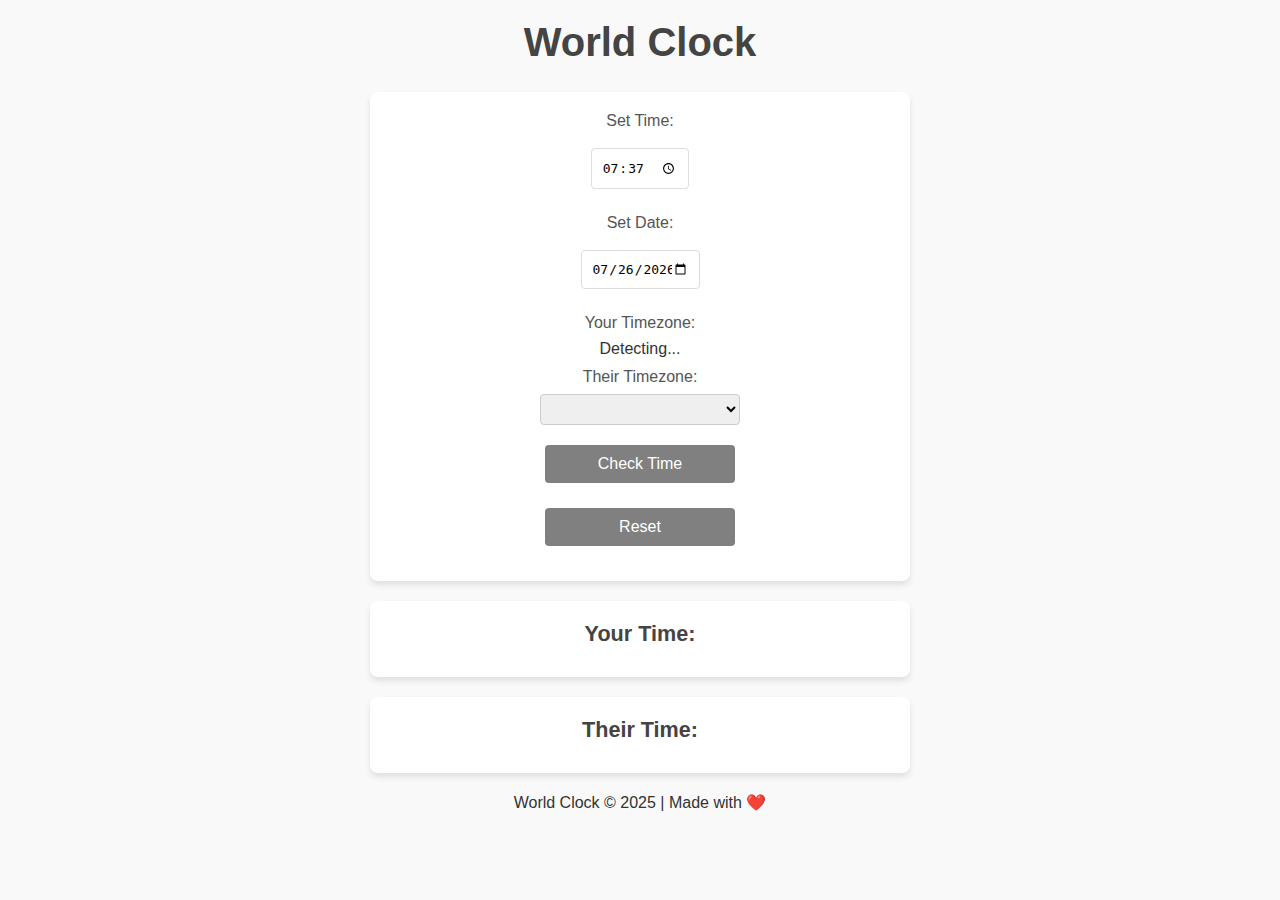
<file: index.html>
<!DOCTYPE html>
<html lang="en">
<head>
    <meta charset="UTF-8">
    <meta name="viewport" content="width=device-width, initial-scale=1.0">
    <title>World Time Checker</title>
    <link rel="stylesheet" href="styles.css">
</head>
<body>
    <h1>World Clock</h1>
 

    <div id="controls">
        <div class="input-group">
            <label for="input-time">Set Time:</label>
            <input type="time" id="input-time">
        </div>

        <div class="input-group">
            <label for="input-date">Set Date:</label>
            <input type="date" id="input-date">
        </div>

        <div class="input-group">
            <label>Your Timezone:</label>
            <span id="static-city">Detecting...</span>
        </div>

        <div class="input-group">
            <label for="input-city2">Their Timezone:</label>
            <select id="input-city2"></select>
        </div>

        <div class="button-group">
            <button onclick="updateTimes()">Check Time</button>
            <button class="reset-button" onclick="resetPage()">Reset</button>
        </div>

    </div>

    <div class="clock">
        <label>Your Time:</label>
        <span id="time1"></span>
        <!-- <span id="timezone1"></span> -->
    </div>
    <div class="clock">
        <label>Their Time:</label>
        <span id="time2"></span>
        <!-- <span id="timezone2"></span> -->
    </div>

    <footer>
        <p>World Clock © 2025 | Made with ❤️ </p>
    </footer>
    
    <script src="script.js"></script>
</body>
</html>
</file>
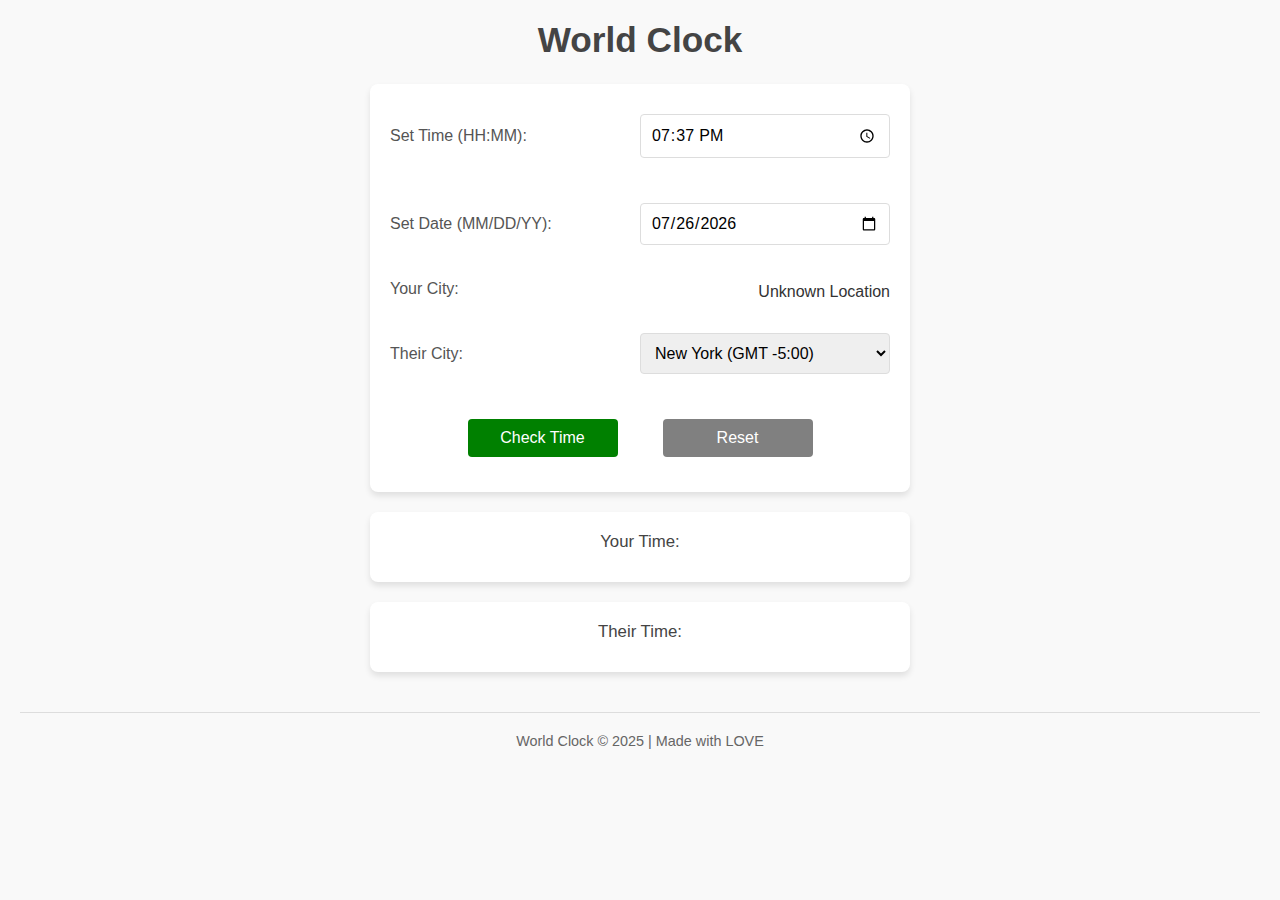
<file: test.html>
<!DOCTYPE html>
<html lang="en">
<head>
    <meta charset="UTF-8">
    <meta name="viewport" content="width=device-width, initial-scale=1.0">
    <title>World Time Checker</title>
    <link rel="stylesheet" href="test.css">
</head>
<body>
    <h1>World Clock</h1>

    <div id="controls">
        <div class="input-group">
            <label for="input-time">Set Time (HH:MM):</label>
            <input type="time" id="input-time">
        </div>

        <div class="input-group">
            <label for="input-date">Set Date (MM/DD/YY):</label>
            <input type="date" id="input-date">
        </div>

        <div class="input-group">
            <label>Your City:</label>
            <span id="static-city">Detecting...</span>
        </div>

        <div class="input-group">
            <label for="input-city2">Their City:</label>
            <select id="input-city2"></select>
        </div>

        <div class="button-group">
            <button onclick="updateTimes()">Check Time</button>
            <button class="reset-button" onclick="resetPage()">Reset</button>
        </div>
    </div>

    <div class="clock">
        <label>Your Time:</label>
        <span id="time1"></span>
        <!-- <span id="timezone1"></span> -->
    </div>
    <div class="clock">
        <label>Their Time:</label>
        <span id="time2"></span>
        <!-- <span id="timezone2"></span> -->
    </div>


    <footer>
        <p>World Clock © 2025 | Made with LOVE </p>
    </footer>

    <script src="test.js"></script>
</body>
</html>
</file>
<file: styles.css>
body {
    font-family: Arial, sans-serif;
    text-align: center;
    margin: 20px;
    padding: 0;
    background-color: #f9f9f9;
    color: #333;
}

h1 {
    margin-top: 20px;
    font-size: 2.5em;
    color: #444;
}

#controls {
    margin: 20px auto;
    padding: 20px;
    background-color: #fff;
    border-radius: 8px;
    box-shadow: 0 4px 6px rgba(0, 0, 0, 0.1);
    display: flex;
    flex-direction: column;
    align-items: center;
    gap: 10px;
    width: 90%;
    max-width: 500px;
}

#controls label {
    display: block;
    margin-bottom: 8px;
    font-size: 1em;
    color: #555;
}

#controls input,
#controls button {
    margin: 10px 0 15px;
    width: calc(100% - 20px);
    padding: 10px;
    border: 1px solid #ddd;
    border-radius: 4px;
    font-size: 1em;
    box-sizing: border-box;
}

.input-group input,
.input-group select {
    width: 200px; /* Set a fixed width */
}

input[type="time"],
input[type="date"],
select {
    padding: 5px;
    font-size: 16px;
    border: 1px solid #ccc;
    border-radius: 4px;
    width: 200px;
}

#controls button {
    background-color: gray;
    color: white;
    cursor: pointer;
    transition: background-color 0.3s ease;
    padding: 10px 20px;
    font-size: 16px;
    border: none;
    border-radius: 4px;
}

#controls button:hover {
    background-color: gray;
}

button {
    padding: 10px 20px;
    font-size: 16px;
    background-color: gray;
    color: white;
    border: none;
    border-radius: 4px;
    cursor: pointer;
}

button:hover {
    background-color: gray;
}

.clock {
    margin: 20px auto;
    padding: 20px;
    background-color: #fff;
    border-radius: 8px;
    box-shadow: 0 4px 6px rgba(0, 0, 0, 0.1);
    width: 90%;
    max-width: 500px;
    margin-top: 20px;
    text-align: center;
    font-size: 18px;
}

.clock label {
    font-size: 1.2em;
    font-weight: bold;
    color: #444;
}

.clock span {
    display: block;
    margin-top: 10px;
    font-size: 1.5em;
    color: #333;
    font-weight: bold;
}

@media (max-width: 600px) {
    h1 {
        font-size: 2em;
    }

    #controls,
    .clock {
        width: 100%;
    }

    #controls label,
    .clock label {
        font-size: 0.9em;
    }
}
</file>
<file: test.css>
body {
    font-family: 'Arial Light', 'Helvetica Light', sans-serif;
    text-align: center;
    margin: 20px;
    padding: 0;
    background-color: #f9f9f9;
    color: #333;
}

h1 {
    margin-top: 20px;
    font-size: 2.2em;
    color: #444;
}

#controls {
    margin: 20px auto;
    padding: 20px;
    background-color: #fff;
    border-radius: 8px;
    box-shadow: 0 4px 6px rgba(0, 0, 0, 0.1);
    display: flex;
    flex-direction: column;
    align-items: center;
    gap: 10px;
    width: 90%;
    max-width: 500px;
}

.input-group {
    display: flex;
    flex-direction: column;
    align-items: flex-start;
    margin-bottom: 10px;
}

.input-group label {
    margin-bottom: 5px;
    font-size: 1em;
    color: #555;
    font-weight: lighter;
}

#controls .input-group:nth-child(1),
#controls .input-group:nth-child(2) {
    flex-direction: row;
    align-items: center;
    justify-content: space-between;
    width: 100%;
}

#controls .input-group:nth-child(1) label,
#controls .input-group:nth-child(2) label {
    margin-right: 10px;
}

#controls .input-group:nth-child(3),
#controls .input-group:nth-child(4) {
    flex-direction: row;
    align-items: center;
    justify-content: space-between;
    width: 100%;
}

#controls .input-group:nth-child(3) label,
#controls .input-group:nth-child(4) label {
    margin-right: 10px;
}

#controls input,
#controls select,
#controls button {
    margin: 10px 0 15px;
    padding: 10px;
    border: 1px solid #ddd;
    border-radius: 4px;
    font-size: 1em;
    box-sizing: border-box;
    font-family: 'Arial Light', 'Helvetica Light', sans-serif;
}

input[type="time"],
input[type="date"],
select {
    padding: 5px;
    font-size: 1em;
    border: 1px solid #ccc;
    border-radius: 4px;
    width: 250px;
}

#controls button {
    color: white;
    cursor: pointer;
    transition: background-color 0.3s ease;
    padding: 10px 20px;
    font-size: 16px;
    border: none;
    border-radius: 4px;
}

button {
    padding: 10px 20px;
    font-size: 16px;
    background-color: green;
    color: white;
    border: none;
    border-radius: 4px;
    cursor: pointer;
}

button:hover {
    background-color: darkgreen;
}

.button-group {
    display: flex;
    gap: 45px; 
}

.button-group button {
    flex: 1; 
    min-width: 150px;
}

.reset-button {
    background-color: gray;
    color: white;
}

.reset-button:hover {
    background-color: darkgray;
}

.clock {
    margin: 20px auto;
    padding: 20px;
    background-color: #fff;
    border-radius: 8px;
    box-shadow: 0 4px 6px rgba(0, 0, 0, 0.1);
    width: 90%;
    max-width: 500px;
    margin-top: 20px;
    text-align: center;
    font-size: 14px;
    font-family: 'Arial Light', 'Helvetica Light', sans-serif;
}

.clock label {
    font-size: 1.2em;
    font-weight: lighter;
    color: #444;
}

.clock span {
    display: block;
    margin-top: 10px;
    font-size: 1.2em;
    color: #333;
    /* font-weight: lighter; */
}

footer {
    margin-top: 40px;
    padding: 10px;
    background-color: #f9f9f9;
    text-align: center;
    font-size: 0.9em;
    color: #666;
    border-top: 1px solid #ddd;
    font-weight: lighter;
}

footer p {
    margin: 10px;
}

@media (max-width: 600px) {
    h1 {
        font-size: 1.8em;
    }

    #controls,
    .clock {
        width: 92%;
        margin: 10px auto;
        padding: 15px;
    }

    #controls label,
    .clock label {
        font-size: 14px;
    }

    #controls input,
    #controls select {
        font-size: 14px;
        padding: 10px;
    }

    .button-group {
        display: flex;
        gap: 10px; /* Reduce gap to ensure buttons fit */
        justify-content: space-between; /* Ensure buttons are spread out evenly */
    }

    .button-group button {
        flex: 1;
        max-width: 48%; /* Keep buttons next to each other with some spacing */
    }
}
</file>
